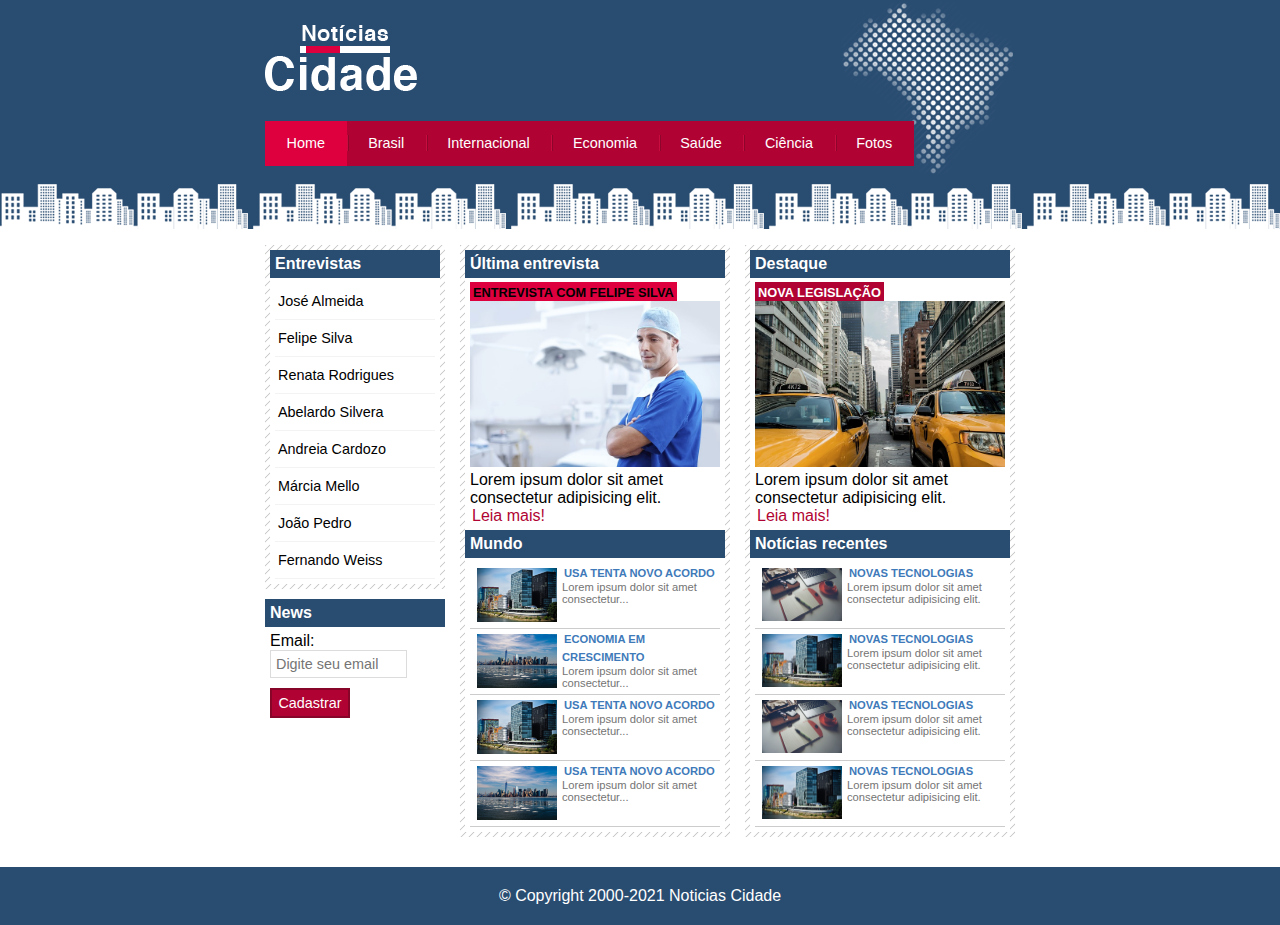
<file: index.html>
<!DOCTYPE html>
<html>
    <head>

        <title>Notícias Cidade - Seu site de notícias</title>
        <meta charset="utf-8">
        <link rel="stylesheet" type="text/css" href="css/estilo.css">

    </head>

    <body id="tres-colunas" class="home">
        <!-- inicio container-->
        <div id="container">
            <!-- inicio topo-->
            <div id="topo">
                <h1 class="logo">Notícias Cidade</h1>

                <ul id="navegacao">
                    <li class="primeiro"><a id="home" href="index.html">Home</a></li>
                    <li><a id="brasil" href="brasil.html">Brasil</a></li>
                    <li><a id="internacional" href="internacional.html">Internacional</a></li>
                    <li><a id="economia" href="economia.html">Economia</a></li>
                    <li><a id="saude" href="saude.html">Saúde</a></li>
                    <li ><a id="ciencia" href="ciencia.html">Ciência</a></li>
                    <li><a id="fotos" href="fotos.html">Fotos</a></li>
                </ul>

            </div><!-- fim topo-->

            <!-- inicio conteudo-->
            <div id="conteudo">

                <div id="primario">
                    <div class="caixa-conteudos">

                        <h2>Última entrevista</h2>
                        <div class="caixa-conteudo">
                            <h3 class="caixa-entrevista">ENTREVISTA COM FELIPE SILVA</h3>
                            <img class="imagem-principal" src="img/doutor.jpg" alt="felipe-silva" width="100%">
                            <p>Lorem ipsum dolor sit amet consectetur adipisicing elit.</p>
                            <a href="entrevista.html">Leia mais!</a>
                        </div>

                        <h2>Mundo</h2>
                        <div class="caixa-conteudo">
                            <ul id="lista-noticias">
                                <li><a href=""> <img src="img/mundo.jpg" alt="mundo" width="80px">
                                    <h3>USA TENTA NOVO ACORDO</h3> 
                                    <p>Lorem ipsum dolor sit amet consectetur...</p></a>
                                </li> 

                                <li><a href=""> <img src="img/cidade.jpg" alt="mundo" width="80px">
                                    <h3>ECONOMIA EM CRESCIMENTO</h3> 
                                    <p>Lorem ipsum dolor sit amet consectetur...</p></a>
                                </li>

                                <li><a href=""> <img src="img/mundo.jpg" alt="mundo" width="80px">
                                    <h3>USA TENTA NOVO ACORDO</h3> 
                                    <p>Lorem ipsum dolor sit amet consectetur...</p></a>
                                </li>

                                <li><a href=""> <img src="img/cidade.jpg" alt="mundo" width="80px">
                                    <h3>USA TENTA NOVO ACORDO</h3> 
                                    <p>Lorem ipsum dolor sit amet consectetur...</p></a>
                                </li>
                            </ul>
                        </div>

                    </div>
                </div>

                <!-- CONTEUDO LADO DIREITO -->
                <div id="secundario">
                    <div class="caixa-conteudos">
                        <div class="caixa-destaque">

                            <h2>Destaque</h2>
                            <div class="caixa-conteudo">
                                <h3>NOVA LEGISLAÇÃO</h3>
                                <img src="img/taxi.jpg" alt="taxi" width="100%">
                                <p>Lorem ipsum dolor sit amet consectetur adipisicing elit.</p>
                                <a href="">Leia mais!</a>
                            </div>

                            <h2>Notícias recentes</h2>
                            <div class="caixa-conteudo">
                                <ul id="lista-noticias">
                                    <li><a href=""><img src="img/tecnologia.jpg" alt="mundo" width="80px">
                                        <h3>novas tecnologias</h3>
                                        <p>Lorem ipsum dolor sit amet consectetur adipisicing elit.</p></a>
                                    </li>
                                    <li><a href=""><img src="img/mundo.jpg" alt="mundo" width="80px">
                                        <h3>novas tecnologias</h3>
                                        <p>Lorem ipsum dolor sit amet consectetur adipisicing elit.</p></a>
                                    </li>
                                    <li><a href=""><img src="img/tecnologia.jpg" alt="mundo" width="80px">
                                        <h3>novas tecnologias</h3>
                                        <p>Lorem ipsum dolor sit amet consectetur adipisicing elit.</p></a>
                                    </li>
                                    <li><a href=""><img src="img/mundo.jpg" alt="mundo" width="80px">
                                        <h3>novas tecnologias</h3>
                                        <p>Lorem ipsum dolor sit amet consectetur adipisicing elit.</p></a>
                                    </li>
                                </ul>
                            </div>
                        </div>
                    </div>
                </div>
                <!-- FIM CONTEUDO-->
                
                <div id="lateral">
                    <div class="caixa-conteudos">
                        <h2>Entrevistas</h2>
                        <div class="caixa-conteudo">
                            <ul>
                                <li><a href="">José Almeida</a></li>
                                <li><a href="">Felipe Silva</a></li>
                                <li><a href="">Renata Rodrigues</a></li>
                                <li><a href="">Abelardo Silvera</a></li>
                                <li><a href="">Andreia Cardozo</a></li>
                                <li><a href="">Márcia Mello</a></li>
                                <li><a href="">João Pedro</a></li>
                                <li><a href="">Fernando Weiss</a></li>
                            </ul>
                        </div>
                    </div>

                    <div class="caixa">
                        <h2>News</h2>
                        <div class="caixa-conteudo">
                            <form>
                                <div>
                                    <label for="email">Email:</label>
                                    <input type="text" name="email" id="email" placeholder="Digite seu email">
                                </div>
                                <div>
                                    <input class="submit" type="submit" value="Cadastrar">
                                </div>
                            </form>
                        </div>
                    </div>
                </div>

            </div><!-- fim conteudo-->

        </div><!-- fim container-->

        <div id="container-rodape" style="clear:both">
            <div id="rodape">
                &copy; Copyright 2000-2021 Noticias Cidade
            </div>  
        </div>

    </body>

</html>
</file>
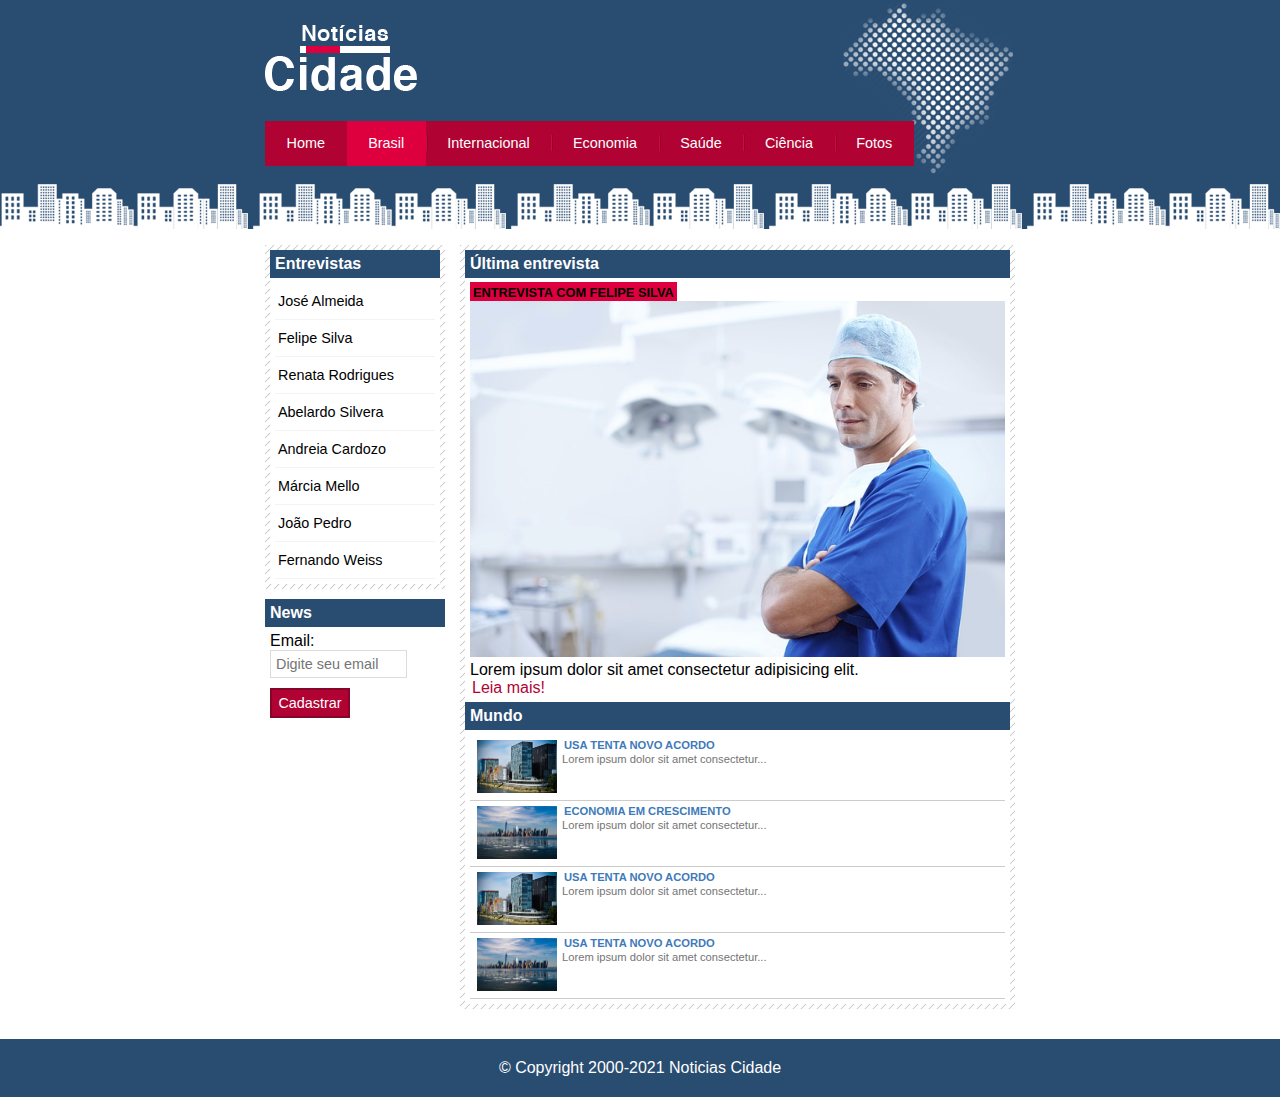
<file: brasil.html>
<!DOCTYPE html>
<html>
    <head>

        <title>Notícias Cidade - Seu site de notícias</title>
        <meta charset="utf-8">
        <link rel="stylesheet" type="text/css" href="css/estilo.css">

    </head>

    <body id="duas-colunas" class="brasil">
        <!-- inicio container-->
        <div id="container">
            <!-- inicio topo-->
            <div id="topo">
                <h1 class="logo">Notícias Cidade</h1>

                <ul id="navegacao">
                    <li class="primeiro"><a id="home" href="index.html">Home</a></li>
                    <li><a id="brasil" href="brasil.html">Brasil</a></li>
                    <li><a id="internacional" href="internacional.html">Internacional</a></li>
                    <li><a id="economia" href="economia.html">Economia</a></li>
                    <li><a id="saude" href="saude.html">Saúde</a></li>
                    <li ><a id="ciencia" href="ciencia.html">Ciência</a></li>
                    <li><a id="fotos" href="fotos.html">Fotos</a></li>
                </ul>

            </div><!-- fim topo-->

            <!-- inicio conteudo-->
            <div id="conteudo">

                <div id="primario">
                    <div class="caixa-conteudos">

                        <h2>Última entrevista</h2>
                        <div class="caixa-conteudo">
                            <h3 class="caixa-entrevista">ENTREVISTA COM FELIPE SILVA</h3>
                            <img class="imagem-principal" src="img/doutor.jpg" alt="felipe-silva" width="100%">
                            <p>Lorem ipsum dolor sit amet consectetur adipisicing elit.</p>
                            <a href="">Leia mais!</a>
                        </div>

                        <h2>Mundo</h2>
                        <div class="caixa-conteudo">
                            <ul id="lista-noticias">
                                <li><a href=""> <img src="img/mundo.jpg" alt="mundo" width="80px">
                                    <h3>USA TENTA NOVO ACORDO</h3> 
                                    <p>Lorem ipsum dolor sit amet consectetur...</p></a>
                                </li> 

                                <li><a href=""> <img src="img/cidade.jpg" alt="mundo" width="80px">
                                    <h3>ECONOMIA EM CRESCIMENTO</h3> 
                                    <p>Lorem ipsum dolor sit amet consectetur...</p></a>
                                </li>

                                <li><a href=""> <img src="img/mundo.jpg" alt="mundo" width="80px">
                                    <h3>USA TENTA NOVO ACORDO</h3> 
                                    <p>Lorem ipsum dolor sit amet consectetur...</p></a>
                                </li>

                                <li><a href=""> <img src="img/cidade.jpg" alt="mundo" width="80px">
                                    <h3>USA TENTA NOVO ACORDO</h3> 
                                    <p>Lorem ipsum dolor sit amet consectetur...</p></a>
                                </li>
                            </ul>
                        </div>

                    </div>
                </div>
                </div>

                <div id="lateral">
                    <div class="caixa-conteudos">
                        <h2>Entrevistas</h2>
                        <div class="caixa-conteudo">
                            <ul>
                                <li><a href="">José Almeida</a></li>
                                <li><a href="">Felipe Silva</a></li>
                                <li><a href="">Renata Rodrigues</a></li>
                                <li><a href="">Abelardo Silvera</a></li>
                                <li><a href="">Andreia Cardozo</a></li>
                                <li><a href="">Márcia Mello</a></li>
                                <li><a href="">João Pedro</a></li>
                                <li><a href="">Fernando Weiss</a></li>
                            </ul>
                        </div>
                </div>

                <div class="caixa">
                    <h2>News</h2>
                    <div class="caixa-conteudo">
                        <form>
                            <div>
                                <label for="email">Email:</label>
                                <input type="text" name="email" id="email" placeholder="Digite seu email">
                            </div>
                            <div>
                                <input class="submit" type="submit" value="Cadastrar">
                            </div>
                        </form>
                    </div>
                </div>
            </div>

            </div><!-- fim conteudo-->

        </div><!-- fim container-->

        <div id="container-rodape" style="clear:both">
            <div id="rodape">
                &copy; Copyright 2000-2021 Noticias Cidade
            </div>  
        </div>

    </body>

</html>
</file>
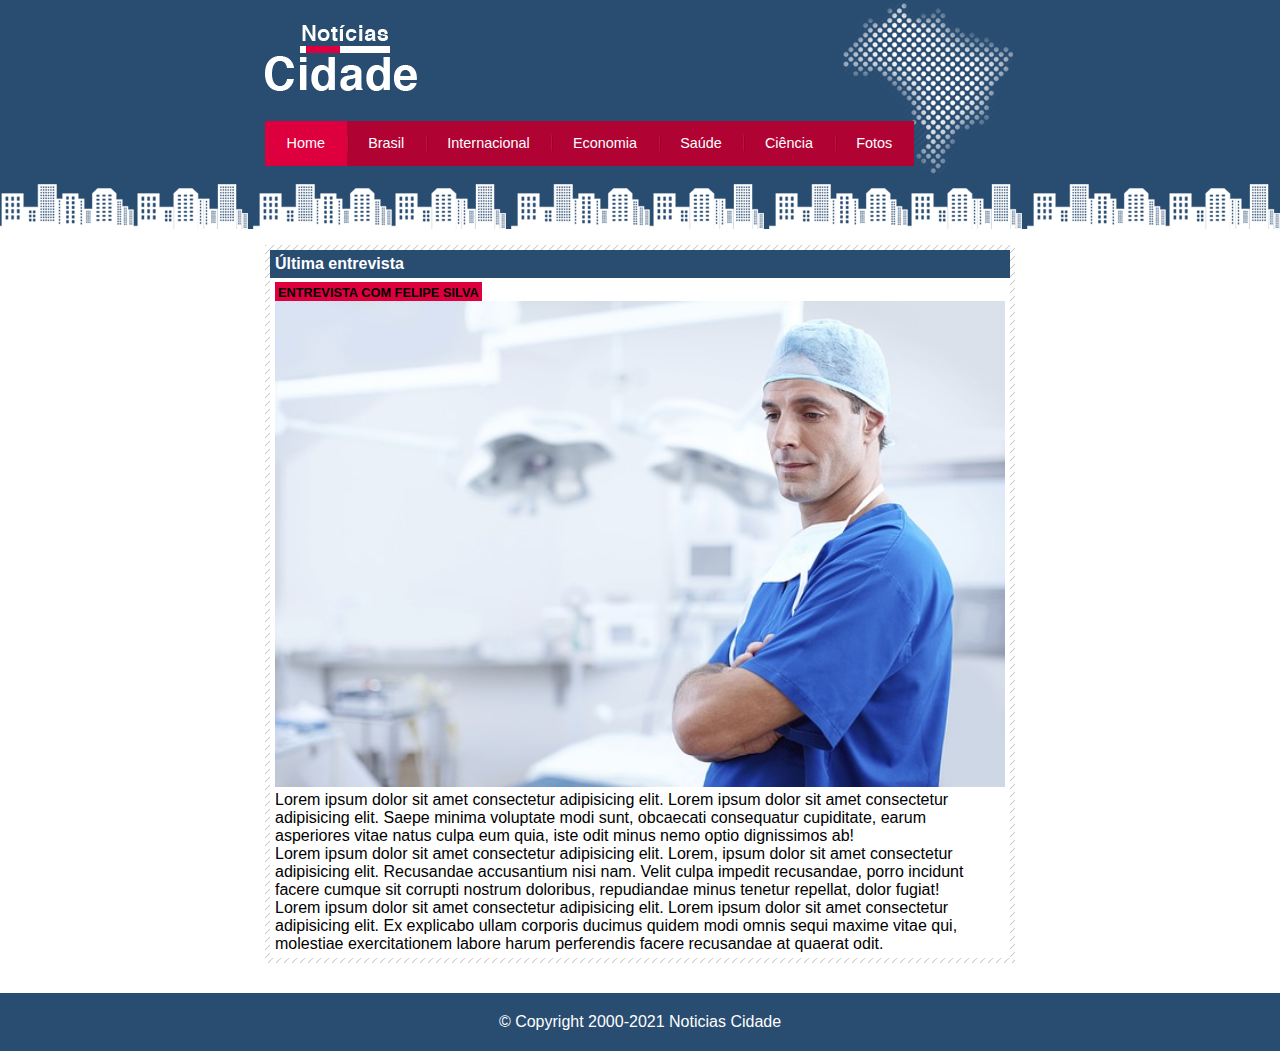
<file: entrevista.html>
<!DOCTYPE html>
<html>
    <head>

        <title>Notícias Cidade - Seu site de notícias</title>
        <meta charset="utf-8">
        <link rel="stylesheet" type="text/css" href="css/estilo.css">

    </head>

    <body id="uma-coluna" class="home">
        <!-- inicio container-->
        <div id="container">
            <!-- inicio topo-->
            <div id="topo">
                <h1 class="logo">Notícias Cidade</h1>

                <ul id="navegacao">
                    <li class="primeiro"><a id="home" href="index.html">Home</a></li>
                    <li><a id="brasil" href="brasil.html">Brasil</a></li>
                    <li><a id="internacional" href="internacional.html">Internacional</a></li>
                    <li><a id="economia" href="economia.html">Economia</a></li>
                    <li><a id="saude" href="saude.html">Saúde</a></li>
                    <li ><a id="ciencia" href="ciencia.html">Ciência</a></li>
                    <li><a id="fotos" href="fotos.html">Fotos</a></li>
                </ul>

            </div><!-- fim topo-->

            <!-- inicio conteudo-->
            <div id="conteudo">

                <div id="primario">
                    <div class="caixa-conteudos">

                        <h2>Última entrevista</h2>
                        <div class="caixa-conteudo">
                            <h3 class="caixa-entrevista">ENTREVISTA COM FELIPE SILVA</h3>
                            <img class="imagem-principal" src="img/doutor.jpg" alt="felipe-silva" width="100%">
                            <p>Lorem ipsum dolor sit amet consectetur adipisicing elit. Lorem ipsum dolor sit amet consectetur adipisicing elit. Saepe minima voluptate modi sunt, obcaecati consequatur cupiditate, earum asperiores vitae natus culpa eum quia, iste odit minus nemo optio dignissimos ab!</p>
                            <p>Lorem ipsum dolor sit amet consectetur adipisicing elit. Lorem, ipsum dolor sit amet consectetur adipisicing elit. Recusandae accusantium nisi nam. Velit culpa impedit recusandae, porro incidunt facere cumque sit corrupti nostrum doloribus, repudiandae minus tenetur repellat, dolor fugiat!</p>
                            <p>Lorem ipsum dolor sit amet consectetur adipisicing elit. Lorem ipsum dolor sit amet consectetur adipisicing elit. Ex explicabo ullam corporis ducimus quidem modi omnis sequi maxime vitae qui, molestiae exercitationem labore harum perferendis facere recusandae at quaerat odit.</p>
                            
                        </div>

                    </div>
                </div>

            </div><!-- fim conteudo-->

        </div><!-- fim container-->

        <div id="container-rodape" style="clear:both">
            <div id="rodape">
                &copy; Copyright 2000-2021 Noticias Cidade
            </div>  
        </div>

    </body>

</html>
</file>
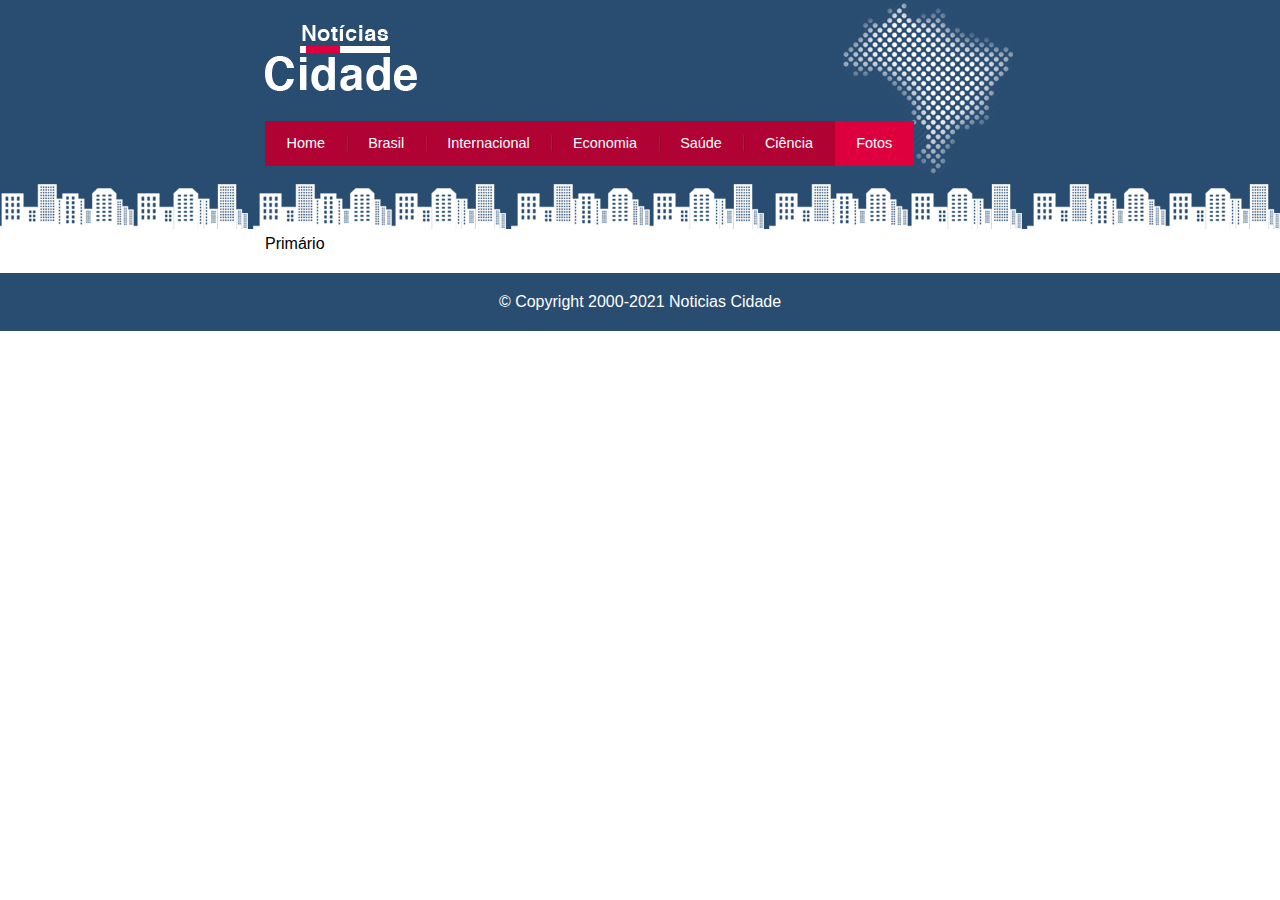
<file: fotos.html>
<!DOCTYPE html>
<html>
    <head>

        <title>Notícias Cidade - Seu site de notícias</title>
        <meta charset="utf-8">
        <link rel="stylesheet" type="text/css" href="css/estilo.css">

    </head>

    <body id="uma-coluna" class="fotos">
        <!-- inicio container-->
        <div id="container">
            <!-- inicio topo-->
            <div id="topo">
                <h1 class="logo">Notícias Cidade</h1>

                <ul id="navegacao">
                    <li class="primeiro"><a id="home" href="index.html">Home</a></li>
                    <li><a id="brasil" href="brasil.html">Brasil</a></li>
                    <li><a id="internacional" href="internacional.html">Internacional</a></li>
                    <li><a id="economia" href="economia.html">Economia</a></li>
                    <li><a id="saude" href="saude.html">Saúde</a></li>
                    <li ><a id="ciencia" href="ciencia.html">Ciência</a></li>
                    <li><a id="fotos" href="fotos.html">Fotos</a></li>
                </ul>

            </div><!-- fim topo-->

            <!-- inicio conteudo-->
            <div id="conteudo">

                <div id="primario">
                    Primário
                </div>

            </div><!-- fim conteudo-->

        </div><!-- fim container-->

        <div id="container-rodape" style="clear:both">
            <div id="rodape">
                &copy; Copyright 2000-2021 Noticias Cidade
            </div>  
        </div>

    </body>

</html>
</file>
<file: css/estilo.css>
/*ESTRUTURA DO SITE
*/
*{
    margin: 0px;
    padding: 0px;
}
body{
    font-family: 'Trebuchet MS', 'Lucida Sans Unicode', 'Lucida Grande', 'Lucida Sans', Arial, sans-serif;
    background: #fff url(../img/fundo.png) repeat-x top;
}
#container{
    width: 750px;
    margin: 0 auto;
}
#topo{
    height: 150px;
    padding-top: 25px;
    background: url(../img/detalhe-topo.png) no-repeat right top;
}
.logo{
    width: 152px;
    height: 66px;
    background: url(../img/logo.png) no-repeat center;
    text-indent: -3000px;
}

/*BARRA DE NAVEGAÇÃO
*/
a:link, a:visited {
	color: #b10333;
    padding: 2px;
    text-decoration: none;
}

a:hover {
    color: #e50040;
}    
ul{
    margin: 0px;
    padding: 0px;
    list-style: none;   
}
#topo ul{
    margin-top: 30px;
    background-color: #b10333;
    float: left;
}
#topo ul li{
    float: left;
}
#topo ul a{
    font-size: 0.9em;
    display: block;
    padding: 0.5em 1.5em;
    line-height: 2.1em;
    text-decoration: none;
    color: #fff;
    background: url(../img/divisor.png) no-repeat left center; 
}
#topo ul .primeiro a{
    background: none;
}
#topo ul a:hover{
    background: #de003e ;
    color: #69001d;
}
body.home #navegacao a#home, body.brasil #navegacao a#brasil, body.internacional #navegacao a#internacional, body.economia #navegacao a#economia, body.saude #navegacao a#saude, body.ciencia #navegacao a#ciencia, body.fotos #navegacao a#fotos{
    background: #de003e;
    color: #fff;
    cursor: text;
}

/*Configura layout de três colunas*/
#conteudo{
    margin-top: 60px;
    background: #f5f5f5;
}
#lateral{
    width: 180px;
    float: left;
    margin: 0 0 20px -750px;
}
#primario{
    width: 270px;
    float: left;
    margin: 0 0 20px 195px;
}
#duas-colunas #primario{
    width: 555px;
}
#uma-coluna #primario{
    width: 750px;
    margin: 0 0 20px 0px;
}
#secundario{
    width: 270px;
    float: left;
    margin: 0 0 20px 15px;
}
/*CAIXA*/
.caixa-conteudos{
    margin: 10px 0;
    padding: 5px;
    background: #f3f3f3 url(../img/fundo-caixa.png);
}
h2{
    font-size: 1em;
    background: #294c71;
    color: #fff;
    padding: 5px;
}
.caixa-conteudo{
    background: #fff;
    padding: 5px;
}
/*menus laterais*/
#lateral ul a{
    font-size: 0.9em;
    display: block;
    padding: 3px;
    line-height: 30px;
    text-decoration: none;
    color: #000;
    border-bottom: 1px  solid #f3f3f3;
}
#lateral ul a:hover{
    background: #f9f9f9 url(../img/marcador.png) no-repeat left center;
    color: #a1a1a1;
    padding-left: 20px;
}
/*formatando formularios*/
label{
    display: block;
    cursor: pointer;;
}
input{
    padding: 5px;
    font-size: 0.9em;
    width: 125px;
    background-color: #fff;
    border: 1px solid gainsboro;
}
input.submit{
    width: 80px;
    color: #fff;
    background-color: #b10333;
    border: 2px solid #870529;
    margin-top: 10px;
}
/*Formatando imagem*/


/* Formatando cabeçalhos */
h3 {
	text-transform: uppercase;
	display: inline;
	font-size: 0.8em;
	padding: 3px;
}
.caixa-destaque h3 {
	background: #b10333;
    color: #fff;
    margin-top: 5px;
}
.caixa-entrevista{
    background: #de003e;
    margin-top: 5px;
}

/* FORMATAÇAO DE LISTA DE NOTICIAS*/
#lista-noticias li{
    padding-left: 2px;
    border-bottom: 1px solid #ccc;
    height: 65px;
}
#lista-noticias li a img{
    float: left; 
    margin: 5px;
}
#lista-noticias li a {
    text-decoration: none;
}

#lista-noticias li a h3{
    font-size: 1em; 
    padding: 0;
    color: #3e7ab9;
    background: none;
}
#lista-noticias li a {
    font-size: 0.7em; 
    color: #747474;
}
#lista-noticias li:hover {
    background: #eee;
    cursor: pointer;
}


/*rodape*/
#container-rodape{
    background: #294c71;
    padding: 20px;
    margin-top: 5px;
}
#rodape{
    margin: 0 auto;
    color: #fff; 
    text-align: center;
}
</file>
